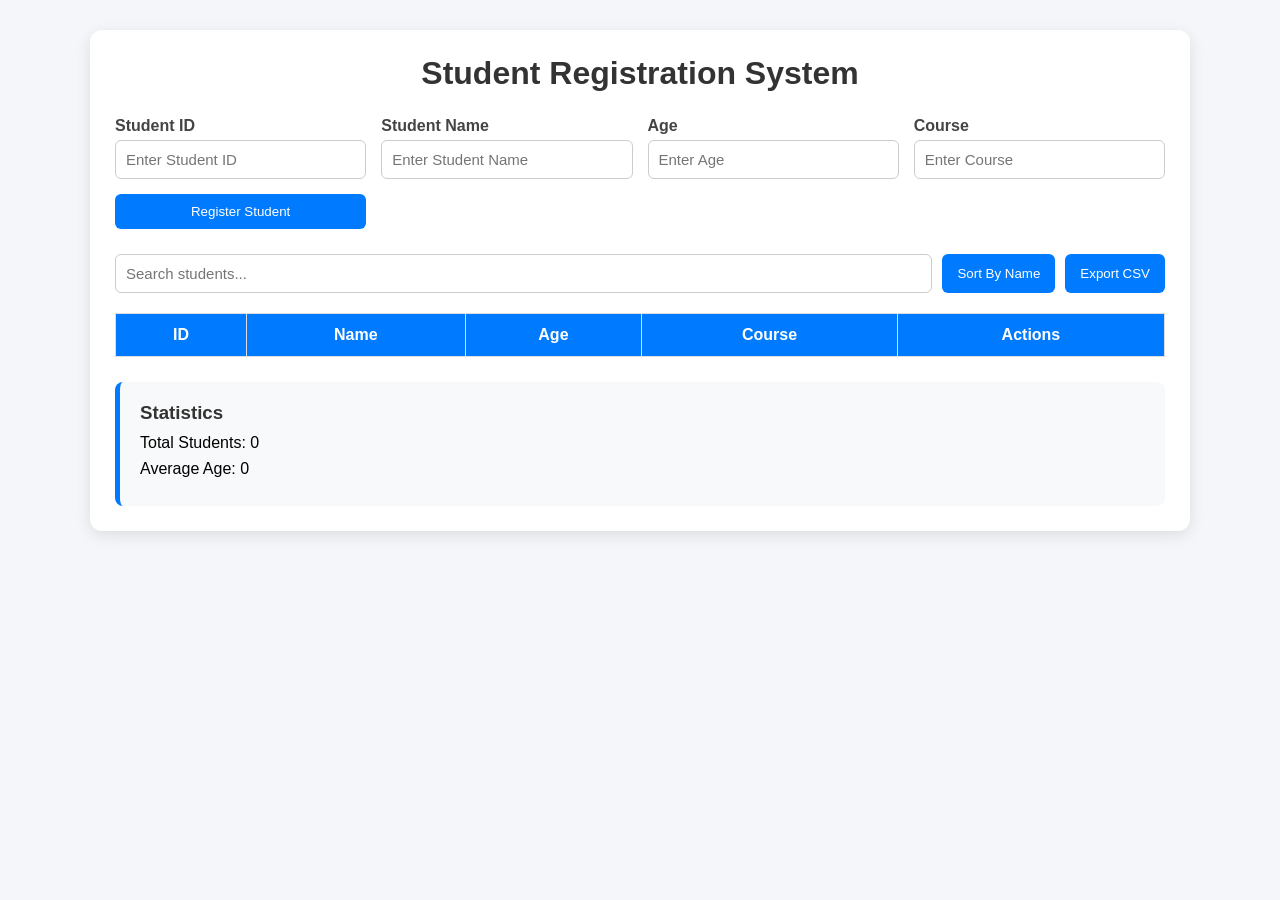
<file: ai_examples/index.html>
<!DOCTYPE html>
<html lang="en">
<head>
    <meta charset="UTF-8">
    <meta name="viewport" content="width=device-width, initial-scale=1.0">
    <title>Advanced Student Registration System</title>
    <link rel="stylesheet" href="style.css">
</head>
<body>

<div class="container">

    <h1>Student Registration System</h1>

    <!-- Message Area -->
    <div id="message"></div>

    <!-- Student Form -->
    <form id="studentForm">

        <div class="form-group">
            <label>Student ID</label>
            <input
                type="text"
                id="studentId"
                placeholder="Enter Student ID"
                required
            >
        </div>

        <div class="form-group">
            <label>Student Name</label>
            <input
                type="text"
                id="studentName"
                placeholder="Enter Student Name"
                required
            >
        </div>

        <div class="form-group">
            <label>Age</label>
            <input
                type="number"
                id="studentAge"
                placeholder="Enter Age"
                required
            >
        </div>

        <div class="form-group">
            <label>Course</label>
            <input
                type="text"
                id="studentCourse"
                placeholder="Enter Course"
                required
            >
        </div>

        <button type="submit">
            Register Student
        </button>

    </form>

    <!-- Controls -->
    <div class="controls">

        <input
            type="text"
            id="search"
            placeholder="Search students..."
            onkeyup="searchStudents()"
        >

        <button onclick="sortStudents()">
            Sort By Name
        </button>

        <button onclick="exportCSV()">
            Export CSV
        </button>

    </div>

    <!-- Student Table -->
    <div class="table-container">

        <table>

            <thead>
                <tr>
                    <th>ID</th>
                    <th>Name</th>
                    <th>Age</th>
                    <th>Course</th>
                    <th>Actions</th>
                </tr>
            </thead>

            <tbody id="studentTableBody">
            </tbody>

        </table>

    </div>

    <!-- Statistics -->
    <div id="stats">

        <h3>Statistics</h3>

        <p>Total Students: 0</p>

        <p>Average Age: 0</p>

    </div>

</div>

<script src="script.js"></script>

</body>
</html>
</file>
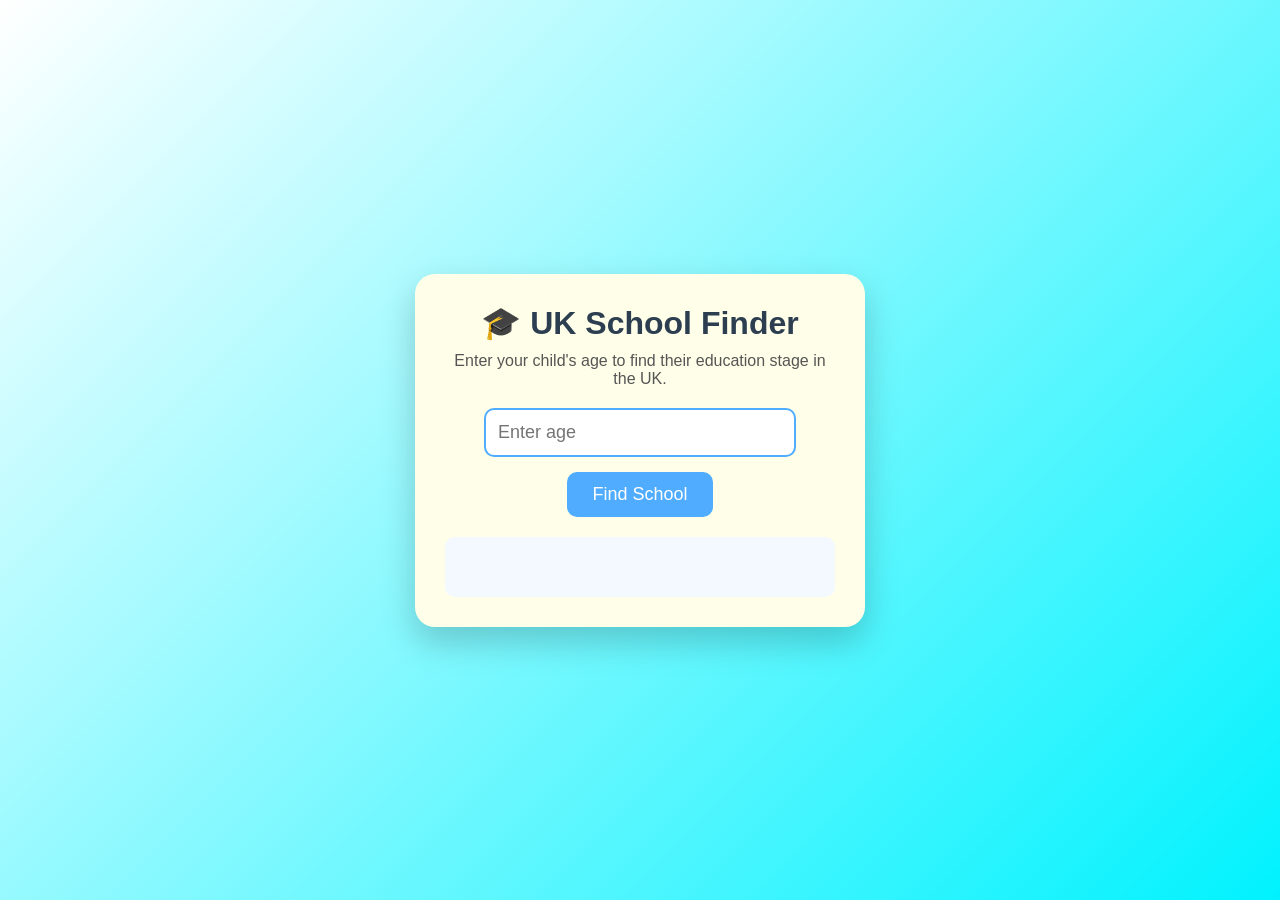
<file: ch4_operators/school/index.html>
<!DOCTYPE html>
<html lang="en">
<head>
    <meta charset="UTF-8">
    <meta name="viewport" content="width=device-width, initial-scale=1.0">
    <title>UK School Finder</title>
    <link rel="stylesheet" href="style.css">
</head>
<body>

    <div class="container">
        <h1>🎓 UK School Finder</h1>
        <p>Enter your child's age to find their education stage in the UK.</p>

        <input type="number" id="ageInput" placeholder="Enter age">
        <button onclick="findSchool()">Find School</button>

        <div id="result"></div>
    </div>

    <script src="script.js"></script>

</body>
</html>
</file>
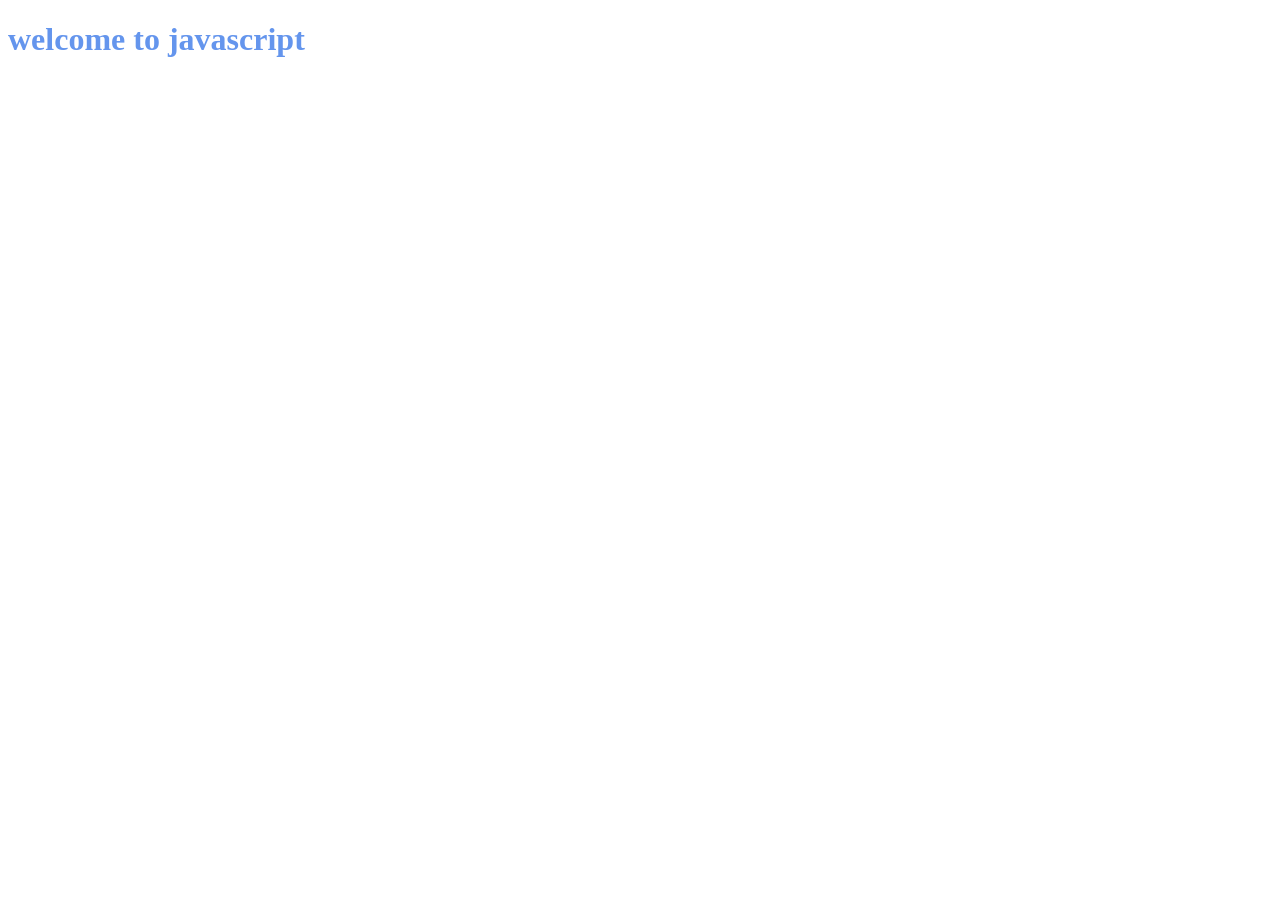
<file: ch1_intro/hello.html>
<!DOCTYPE html>
<html lang="en">
<head>
    <meta charset="UTF-8">
    <meta name="viewport" content="width=device-width, initial-scale=1.0">
    <title>javascript</title>
    <style>
        h1{
            color:cornflowerblue
        }
    </style>
</head>
<body>
   <h1>welcome to javascript</h1> 
   <script>
       alert("hello world!");
    

   </script>
</body>
</html>
</file>
<file: ai_examples/style.css>
/* Reset */

* {
    margin: 0;
    padding: 0;
    box-sizing: border-box;
}

/* Body */

body {
    font-family: Arial, Helvetica, sans-serif;
    background: #f4f6f9;
    padding: 30px;
}

/* Main Container */

.container {
    max-width: 1100px;
    margin: auto;
    background: #fff;
    padding: 25px;
    border-radius: 12px;
    box-shadow: 0 4px 15px rgba(0,0,0,0.1);
}

/* Heading */

h1 {
    text-align: center;
    margin-bottom: 25px;
    color: #333;
}

/* Messages */

#message {
    margin-bottom: 15px;
    text-align: center;
    font-weight: bold;
}

.success {
    background-color: #d4edda;
    color: #155724;
    padding: 12px;
    border-radius: 6px;
}

.error {
    background-color: #f8d7da;
    color: #721c24;
    padding: 12px;
    border-radius: 6px;
}

/* Form */

form {
    display: grid;
    grid-template-columns: repeat(auto-fit, minmax(220px, 1fr));
    gap: 15px;
    margin-bottom: 25px;
}

.form-group {
    display: flex;
    flex-direction: column;
}

label {
    margin-bottom: 5px;
    font-weight: bold;
    color: #444;
}

input {
    padding: 10px;
    border: 1px solid #ccc;
    border-radius: 6px;
    font-size: 15px;
    transition: 0.3s;
}

input:focus {
    outline: none;
    border-color: #007bff;
}

/* Buttons */

button {
    padding: 10px 15px;
    border: none;
    border-radius: 6px;
    background: #007bff;
    color: white;
    cursor: pointer;
    transition: 0.3s;
}

button:hover {
    background: #0056b3;
}

/* Controls */

.controls {
    display: flex;
    flex-wrap: wrap;
    gap: 10px;
    margin-bottom: 20px;
}

.controls input {
    flex: 1;
    min-width: 250px;
}

/* Table */

.table-container {
    overflow-x: auto;
}

table {
    width: 100%;
    border-collapse: collapse;
}

thead {
    background: #007bff;
    color: white;
}

th,
td {
    padding: 12px;
    border: 1px solid #ddd;
    text-align: center;
}

tbody tr:nth-child(even) {
    background-color: #f8f9fa;
}

tbody tr:hover {
    background-color: #eef5ff;
}

/* Action Buttons */

td button {
    margin: 2px;
    padding: 6px 12px;
}

td button:first-child {
    background: #28a745;
}

td button:first-child:hover {
    background: #218838;
}

td button:last-child {
    background: #dc3545;
}

td button:last-child:hover {
    background: #c82333;
}

/* Statistics */

#stats {
    margin-top: 25px;
    padding: 20px;
    background: #f8f9fa;
    border-left: 5px solid #007bff;
    border-radius: 8px;
}

#stats h3 {
    margin-bottom: 10px;
    color: #333;
}

#stats p {
    margin-bottom: 8px;
    font-size: 16px;
}

/* Responsive */

@media (max-width: 768px) {

    form {
        grid-template-columns: 1fr;
    }

    .controls {
        flex-direction: column;
    }

    .controls input {
        width: 100%;
    }

    button {
        width: 100%;
    }
}
</file>
<file: ch4_operators/school/style.css>
* {
    margin: 0;
    padding: 0;
    box-sizing: border-box;
}

body {
    font-family: Arial, sans-serif;
    background: linear-gradient(135deg, #e46ed800, #00f2fe);
    height: 100vh;
    display: flex;
    justify-content: center;
    align-items: center;
}

.container {
    background: rgb(255, 255, 233);
    width: 450px;
    padding: 30px;
    border-radius: 20px;
    box-shadow: 0 15px 35px rgba(0,0,0,0.2);
    text-align: center;
}

h1 {
    color: #2c3e50;
    margin-bottom: 10px;
}

p {
    color: #555;
    margin-bottom: 20px;
}

input {
    width: 80%;
    padding: 12px;
    border: 2px solid #4facfe;
    border-radius: 10px;
    font-size: 18px;
    margin-bottom: 15px;
}

button {
    background: #4facfe;
    color: white;
    border: none;
    padding: 12px 25px;
    font-size: 18px;
    border-radius: 10px;
    cursor: pointer;
    transition: 0.3s;
}

button:hover {
    background: #0077ff;
    transform: scale(1.05);
}

#result {
    margin-top: 20px;
    padding: 15px;
    border-radius: 10px;
    font-size: 20px;
    font-weight: bold;
    background: #f4f8ff;
    color: #333;
    min-height: 60px;
}
</file>
